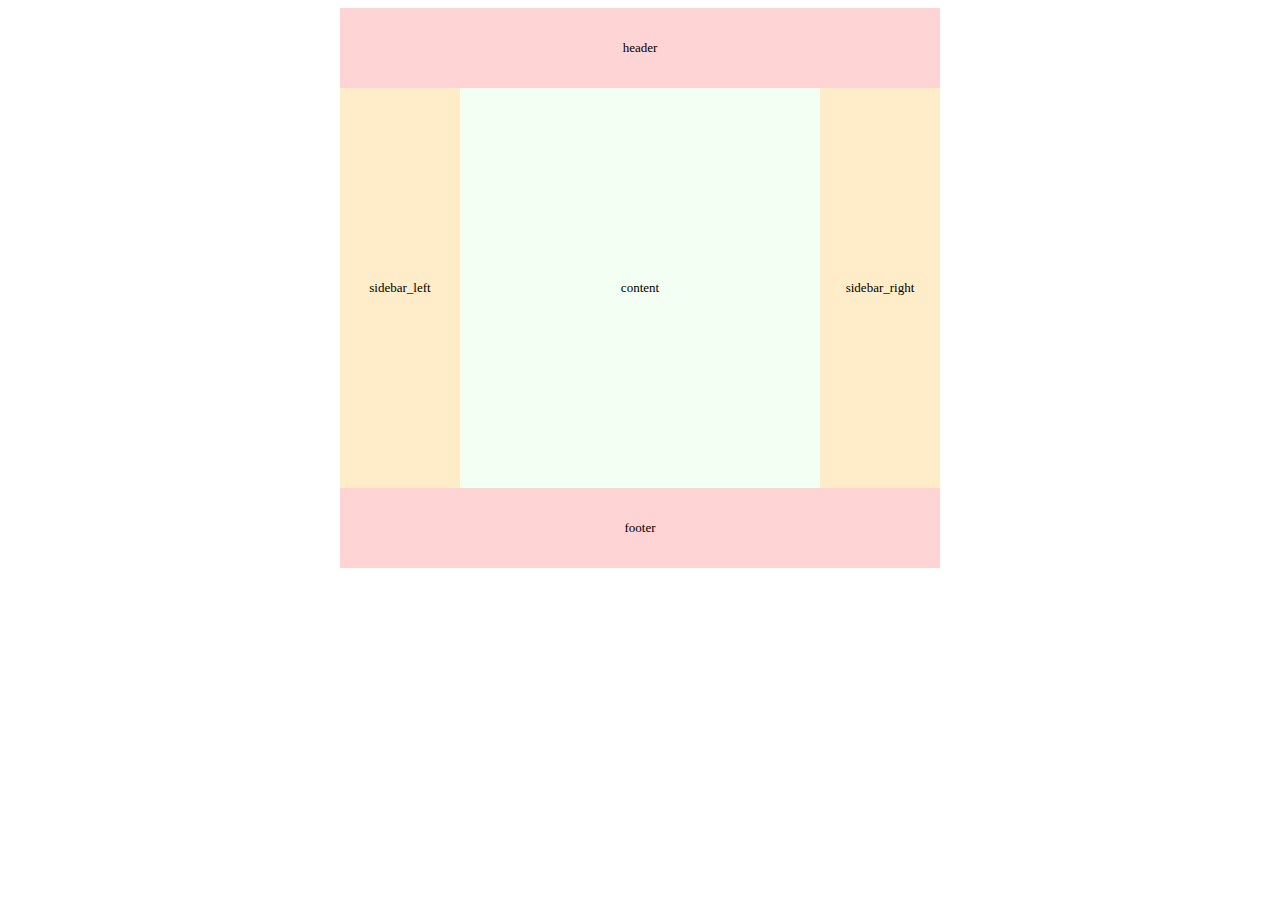
<file: 1.html>
<!DOCTYPE html>
<html lang="zh-CN">
<head>
    <meta charset="UTF-8">
    <meta http-equiv="X-UA-Compatible" content="ie=edge">
    <title>1</title>
    <link rel="stylesheet" type="text/css" href="./css/style.css">
</head>
<body>
    <div id="sitebody">
        <div id="header">header</div>
        <div id="sidebar_left">sidebar_left</div>
        <div id="sidebar_right">sidebar_right</div>
        <div id="content">content</div>
        <div id="footer">footer</div>
    </div>
</body>
</html>
</file>
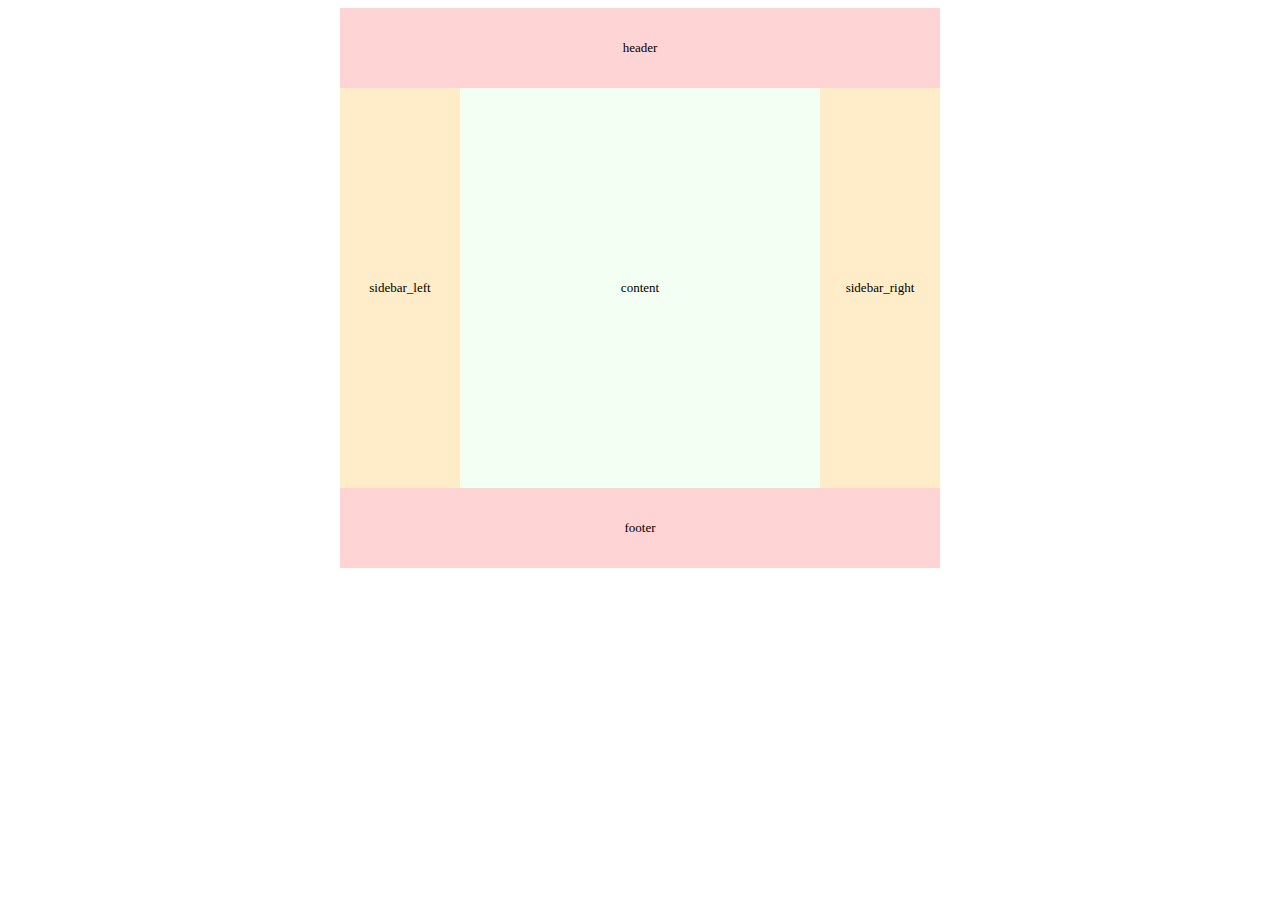
<file: contact.html>
<!DOCTYPE html>
<html lang="zh-CN">
<head>
    <meta charset="UTF-8">
    <meta http-equiv="X-UA-Compatible" content="ie=edge">
    <title>contact page</title>
    <link rel="stylesheet" type="text/css" href="./css/style.css">
</head>
<body>
    <div id="sitebody">
        <div id="header">header</div>
        <div id="sidebar_left">sidebar_left</div>
        <div id="sidebar_right">sidebar_right</div>
        <div id="content">content</div>
        <div id="footer">footer</div>
    </div>
</body>
</html>
</file>
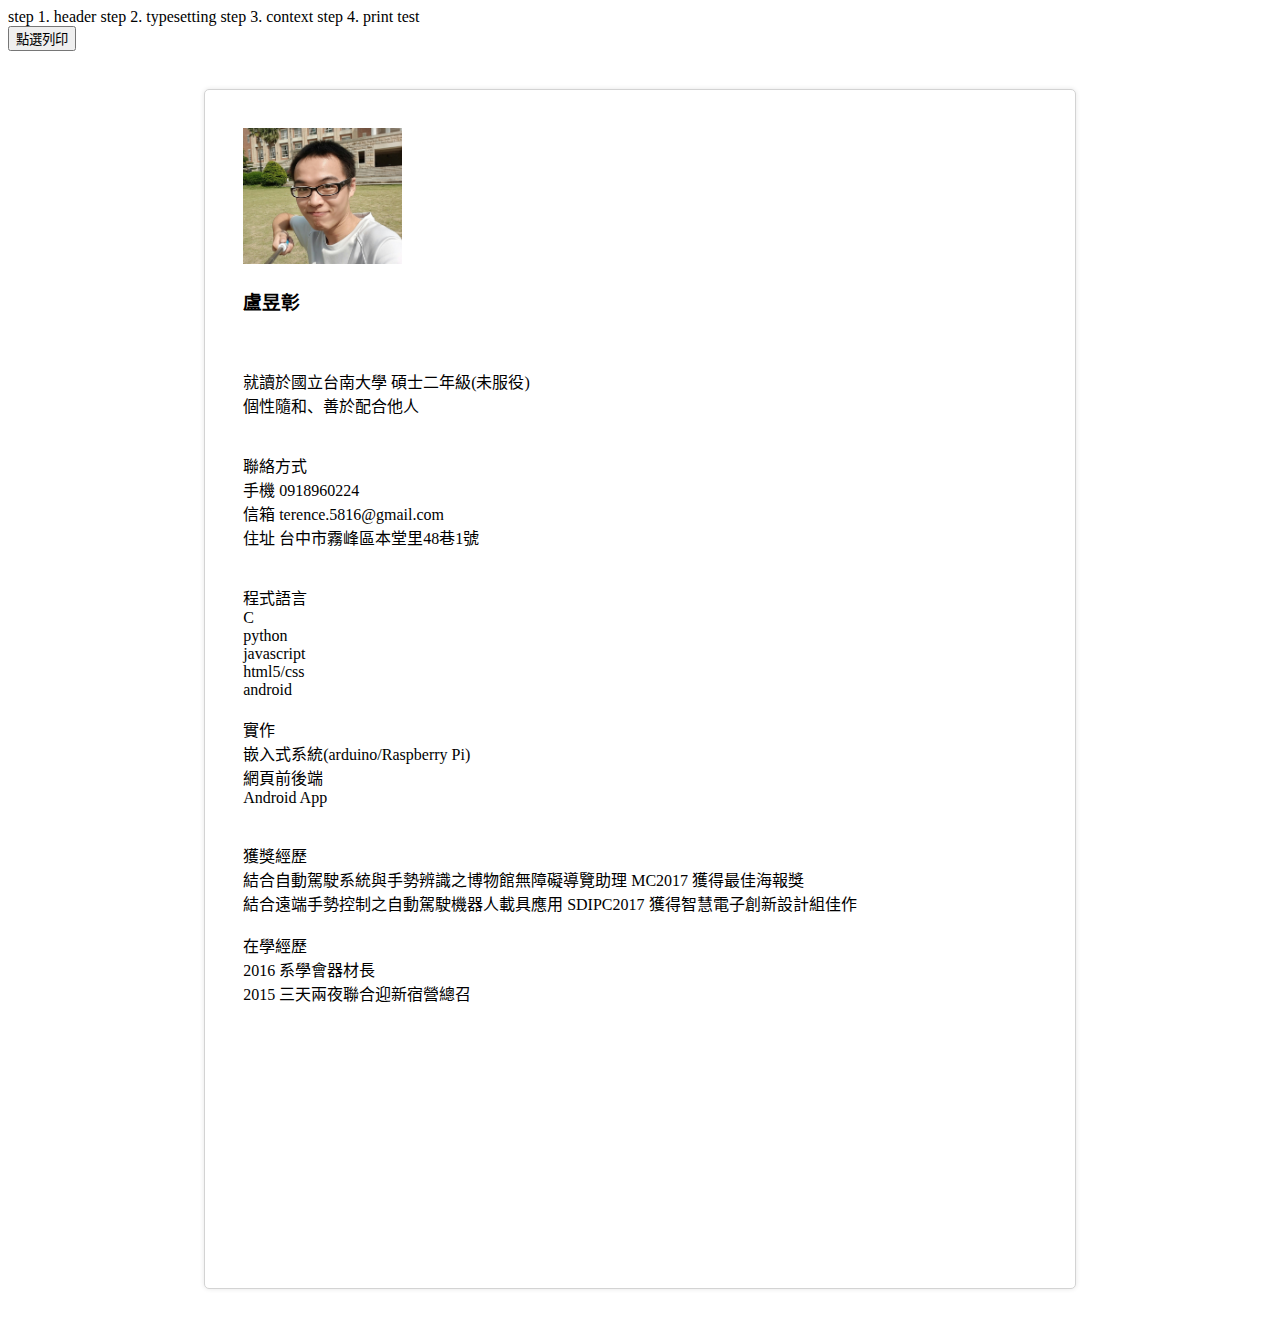
<file: resume.html>
<!DOCTYPE html>
<html lang="zh-CN">
<head>
    <meta charset="UTF-8">
    <meta http-equiv="X-UA-Compatible" content="ie=edge">
    <meta name="description" content="盧昱彰">
    <title>resume page</title>
    <link rel="stylesheet" type="text/css" href="./css/style.css">
    <link rel="stylesheet" type="text/css" href="./css/resume.css">
    step 1. header
    step 2. typesetting
    step 3. context
    step 4. print test
    <script language="javascript"> 
        function printdiv(printpage) 
        { 
            var newstr = printpage.innerHTML; 
            var oldstr = document.body.innerHTML; 
            document.body.innerHTML =newstr; 
            window.print(); 
            document.body.innerHTML=oldstr; 
            return false; 
        } 
        window.onload=function()
        {
            var bt=document.getElementById("bt");
            var div_print=document.getElementById("div_print");
            bt.onclick=function()
            {
                printdiv(div_print);
            }
        }
    </script>
</head>
<body>
    <br><input name="print" type="button" id="bt" value="點選列印"/>
    <!--input name="print" type="button" id="bt" value="點選列印" onclick="print();"/-->
    <div id="div_print" class="a4_page"> 
        <img src="./img/photo_1.jpg" style="width:20%"><br>
        <h3>盧昱彰</h3>
        <br>
        <br>就讀於國立台南大學 碩士二年級(未服役)
        <br>個性隨和、善於配合他人
        <br>
        <br>
        <br>聯絡方式
        <br>手機 0918960224
        <br>信箱 terence.5816@gmail.com
        <br>住址 台中市霧峰區本堂里48巷1號
        <br>
        <br>
        <br>程式語言
        <br>C
        <br>python
        <br>javascript
        <br>html5/css
        <br>android
        <br>
        <br>實作
        <br>嵌入式系統(arduino/Raspberry Pi)
        <br>網頁前後端
        <br>Android App
        <br>
        <br>
        <br>獲獎經歷
        <br>結合自動駕駛系統與手勢辨識之博物館無障礙導覽助理 MC2017 獲得最佳海報獎
        <br>結合遠端手勢控制之自動駕駛機器人載具應用 SDIPC2017 獲得智慧電子創新設計組佳作
        <br>
        <br>在學經歷
        <br>2016 系學會器材長
        <br>2015 三天兩夜聯合迎新宿營總召
        <br>
    </div>

</body>
</html>
</file>
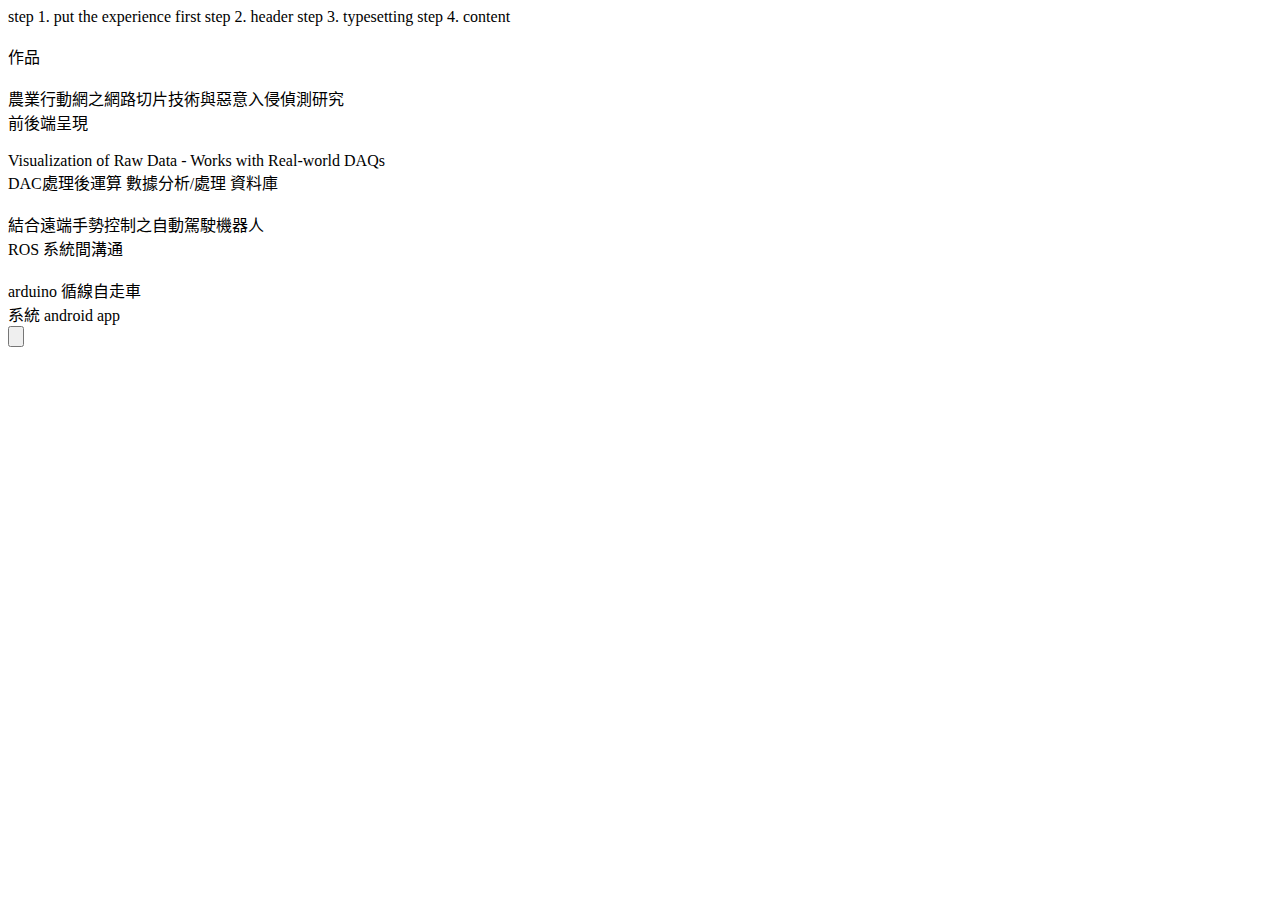
<file: works.html>
<!DOCTYPE html>
<html lang="zh-CN">
<head>
    <meta charset="UTF-8">
    <meta http-equiv="X-UA-Compatible" content="ie=edge">
    <title>works page</title>
    <link rel="stylesheet" type="text/css" href="./css/style.css">
    step 1. put the experience first
    step 2. header
    step 3. typesetting
    step 4. content
</head>
<body>
    <div id="">
        <br>作品
        <br>
        <br>農業行動網之網路切片技術與惡意入侵偵測研究
        <br>前後端呈現
        <br>
        <br>Visualization of Raw Data - Works with Real-world DAQs 
        <br>DAC處理後運算 數據分析/處理 資料庫
        <br>
        <br>結合遠端手勢控制之自動駕駛機器人
        <br>ROS 系統間溝通
        <br>
        <br>arduino 循線自走車
        <br>系統 android app
        <br>
    </div>
    <input type="button" onclick="location.href='1.html'">
</body>
</html>
</file>
<file: css/style.css>
#sitebody{
    width:600px;
    margin:0 auto;
    font-size:13px;
}
#header{
    background-color:#FFD4D4;
    height:80px;
    text-align:center;
    line-height:80px;
}
#sidebar_left{
    background-color:#FFECC9;
    width:120px;
    height:400px;
    text-align:center;
    line-height:400px;
    float:left;
}
#sidebar_right{
    background-color:#FFECC9;
    width:120px;
    height:400px;
    text-align:center;
    line-height:400px;
    float:right;
}
#content{
    margin-left:120px;
    margin-right:120px;
    height:400px;
    background-color:#F2FFF2;
    text-align:center;
    line-height:400px;
}
#footer{
    clear:both;
    background-color:#FFD4D4;
    height:80px;
    text-align:center;
    line-height:80px;
}

#nav_list{
    background-color: rgb(230, 230, 230);
    overflow: auto;
}
#nav_list div a{
    color: inherit;
    text-decoration: none;
    margin: 0;
    font-size: 1.2rem;
    padding: 10px;
    float: left;
}
#nav_list div ul li a{
    color: inherit;
    text-decoration: none;
    display: block;
    font-size: 1.2rem;
    padding: 10px;
}
#nav_list div > ul{
    list-style: none;
    margin: 0;
    margin-right: 30px;
    padding: 0;
    display: flex;/*並排*/
    justify-content: center;
    float: right;
}
#nav_list div li:hover{
    background-color: rgb(115, 115, 115);
    color: white;
}

#div_photo img{
    width: 100%;
    min-width: 500px;
}
</file>
<file: css/resume.css>
.a4_page{
    width: 21cm;
    min-height: 29.7cm;
    padding: 1cm;
    margin: 1cm auto;
    border: 1px #D3D3D3 solid;
    border-radius: 5px;
    background: white;
    box-shadow: 0 0 5px rgba(0, 0, 0, 0.1);
}
</file>
